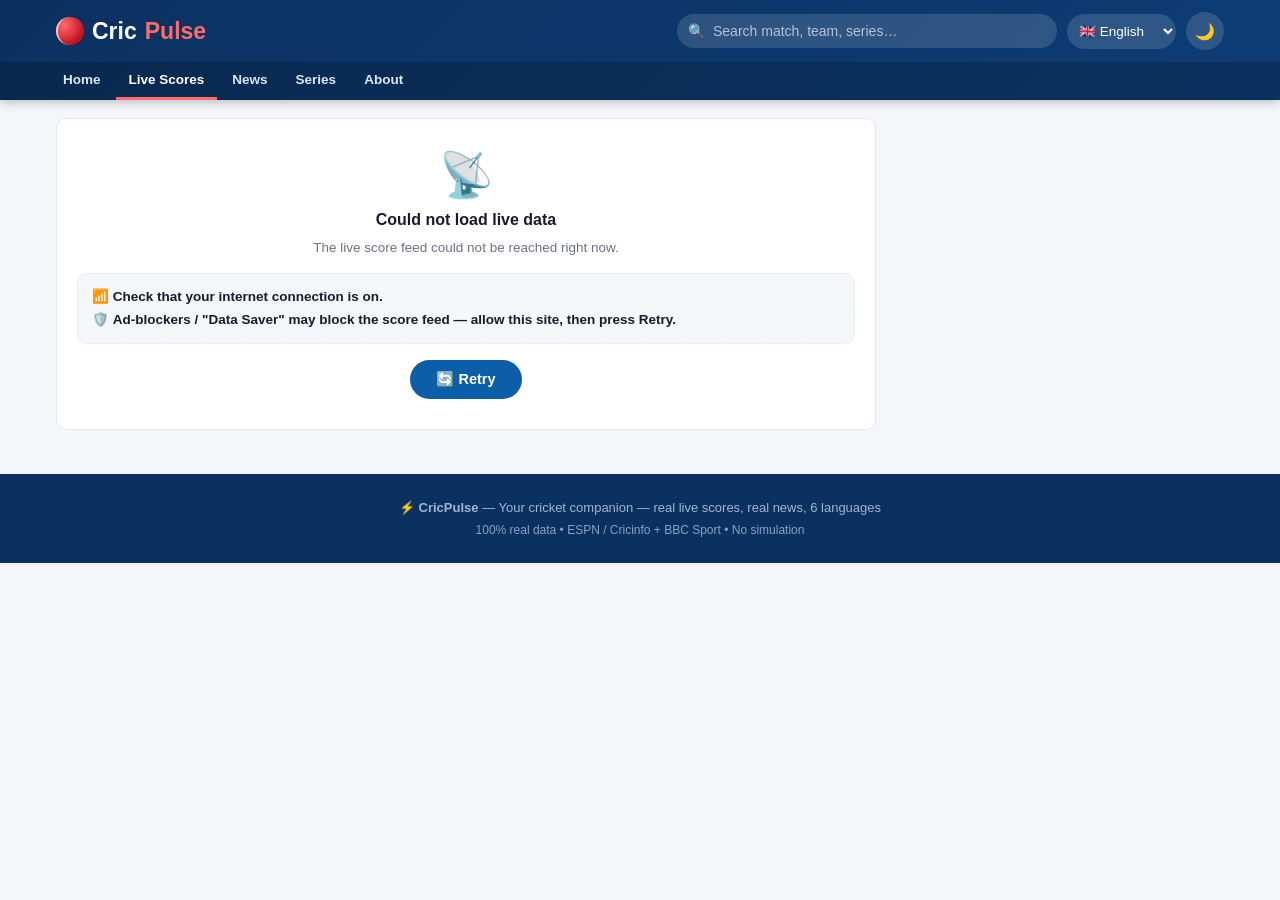
<file: index.html>
<!DOCTYPE html>
<html lang="en">
<head>
<meta charset="UTF-8">
<meta name="viewport" content="width=device-width, initial-scale=1.0">
<meta name="description" content="CricPulse — real live cricket scores, full scorecards, series and news in 6 languages.">
<meta name="theme-color" content="#0b3160">
<link rel="icon" href="data:image/svg+xml,%3Csvg xmlns=%22http://www.w3.org/2000/svg%22 viewBox=%220 0 100 100%22%3E%3Ctext y=%22.9em%22 font-size=%2290%22%3E%F0%9F%8F%8F%3C/text%3E%3C/svg%3E">
<title>CricPulse — Live Cricket Score</title>
<style>
  * { margin:0; padding:0; box-sizing:border-box; font-family:'Segoe UI', Roboto, 'Noto Sans', 'Noto Sans Devanagari', 'Noto Sans Bengali', 'Noto Sans Tamil', Arial, sans-serif; }
  :root { --nav:#0b3160; --nav2:#0d3c75; --accent:#0d5ea8; --live:#e63946; --bg:#f4f6f9; --card:#fff; --text:#1a1a2e; --muted:#6b7280; --border:#e5e7eb; --green:#16a34a; }
  body.dark { --bg:#0b1220; --card:#111a2e; --text:#e5e7eb; --muted:#94a3b8; --border:#23304d; --nav:#081428; --nav2:#0c1e3c; }
  body { background:var(--bg); color:var(--text); transition:background .3s,color .3s; }

  header { background:linear-gradient(135deg,var(--nav),var(--nav2)); color:#fff; position:sticky; top:0; z-index:50; box-shadow:0 2px 10px rgba(0,0,0,.25); }
  .hwrap { max-width:1200px; margin:auto; display:flex; align-items:center; gap:10px; padding:12px 16px; }
  .logo { font-size:23px; font-weight:800; cursor:pointer; display:flex; align-items:center; gap:8px; white-space:nowrap; }
  .logo .ball { width:28px; height:28px; background:radial-gradient(circle at 30% 30%, #ff6b6b, #c1121f 70%); border-radius:50%; position:relative; animation:spin 6s linear infinite; }
  .logo .ball::after { content:''; position:absolute; inset:0; border-radius:50%; border-left:2px solid rgba(255,255,255,.7); }
  @keyframes spin { to { transform:rotate(360deg); } }
  .logo span.red { color:#ff6b6b; }
  .search { flex:1; max-width:380px; margin-left:auto; position:relative; }
  .search input { width:100%; padding:9px 14px 9px 36px; border-radius:20px; border:none; outline:none; background:rgba(255,255,255,.14); color:#fff; font-size:14px; }
  .search input::placeholder { color:rgba(255,255,255,.65); }
  .search::before { content:'🔍'; position:absolute; left:11px; top:9px; font-size:14px; z-index:2; }
  .sres { position:absolute; top:42px; left:0; right:0; background:var(--card); color:var(--text); border:1px solid var(--border); border-radius:10px; overflow:hidden; display:none; box-shadow:0 10px 30px rgba(0,0,0,.3); max-height:320px; overflow-y:auto; z-index:60; }
  .sres.show { display:block; }
  .sres-item { padding:9px 13px; font-size:13.5px; cursor:pointer; border-bottom:1px solid var(--border); display:flex; gap:8px; align-items:center; flex-wrap:wrap; }
  .sres-item:last-child { border-bottom:none; }
  .sres-item:hover { background:var(--bg); }
  .sres-item small { color:var(--muted); margin-left:auto; }
  .langsel { background:rgba(255,255,255,.14); color:#fff; border:none; border-radius:20px; padding:9px 8px; font-size:13.5px; cursor:pointer; outline:none; max-width:128px; }
  .langsel option { color:#1a1a2e; }
  .theme-btn { background:rgba(255,255,255,.14); border:none; color:#fff; width:38px; height:38px; border-radius:50%; cursor:pointer; font-size:16px; flex-shrink:0; }
  nav { background:rgba(0,0,0,.18); }
  .navwrap { max-width:1200px; margin:auto; display:flex; gap:2px; padding:0 10px; overflow-x:auto; }
  .navwrap a { color:#dbe7f5; text-decoration:none; padding:10px 13px; font-size:13.5px; font-weight:600; white-space:nowrap; border-bottom:3px solid transparent; cursor:pointer; }
  .navwrap a.active, .navwrap a:hover { color:#fff; border-bottom-color:#ff6b6b; }

  .layout { max-width:1200px; margin:auto; display:grid; grid-template-columns:1fr 330px; gap:18px; padding:18px 16px; }
  .layout.wide { grid-template-columns:1fr; }
  .layout.wide aside { display:none; }
  @media (max-width:900px){ .layout{ grid-template-columns:1fr; } }

  .tabs { display:flex; gap:4px; background:var(--card); border:1px solid var(--border); border-radius:10px 10px 0 0; padding:6px 6px 0; }
  .tab { flex:1; text-align:center; padding:10px; font-weight:700; font-size:13.5px; color:var(--muted); cursor:pointer; border-bottom:3px solid transparent; }
  .tab.active { color:var(--accent); border-bottom-color:var(--accent); }
  body.dark .tab.active { color:#6cb6ff; border-bottom-color:#6cb6ff; }

  .pgtitle { font-size:22px; font-weight:800; margin-bottom:14px; display:flex; align-items:center; gap:8px; flex-wrap:wrap; }
  .pgtitle small { font-size:12px; color:var(--muted); font-weight:600; }

  .match-card { background:var(--card); border:1px solid var(--border); border-top:none; padding:14px 16px; cursor:pointer; transition:.2s; }
  .match-card:last-of-type { border-radius:0 0 10px 10px; }
  .match-card:hover { box-shadow:0 4px 16px rgba(13,94,168,.15); }
  .m-head { display:flex; justify-content:space-between; gap:8px; font-size:12px; color:var(--muted); margin-bottom:10px; }
  .badge { background:var(--live); color:#fff; font-size:11px; font-weight:700; padding:2px 9px; border-radius:10px; display:inline-flex; align-items:center; gap:6px; white-space:nowrap; }
  .badge .dot { width:7px; height:7px; background:#fff; border-radius:50%; animation:pulse 1s infinite; }
  @keyframes pulse { 50%{ opacity:.25; } }
  .badge.green { background:var(--green); }
  .badge.gray { background:#8a94a6; }
  .m-teams { display:flex; flex-direction:column; gap:8px; }
  .t-row { display:flex; align-items:center; gap:10px; }
  .t-abbr { min-width:44px; font-size:11px; font-weight:800; color:var(--muted); background:var(--bg); border-radius:6px; padding:4px 6px; text-align:center; }
  .t-name { font-weight:700; flex:1; font-size:15px; }
  .t-score { font-weight:800; font-size:15px; font-variant-numeric:tabular-nums; }
  .t-score.dim { color:var(--muted); font-weight:600; font-size:13px; }
  .t-row.batting .t-name::after { content:'•'; color:var(--live); margin-left:6px; animation:pulse 1s infinite; }
  .m-foot { margin-top:10px; padding-top:9px; border-top:1px dashed var(--border); font-size:13px; color:var(--accent); font-weight:600; }
  body.dark .m-foot { color:#6cb6ff; }
  .empty { padding:26px; text-align:center; color:var(--muted); background:var(--card); border:1px solid var(--border); border-top:none; border-radius:0 0 10px 10px; font-size:14px; }
  .refresh-bar { display:flex; justify-content:space-between; align-items:center; background:var(--card); border:1px solid var(--border); border-bottom:none; border-radius:10px 10px 0 0; padding:8px 14px; font-size:12px; color:var(--muted); }
  .refresh-bar b { color:var(--green); }

  .back { background:var(--card); border:1px solid var(--border); border-radius:10px; padding:10px 16px; margin-bottom:12px; cursor:pointer; font-weight:700; color:var(--accent); display:inline-block; }
  body.dark .back { color:#6cb6ff; }
  .d-card { background:var(--card); border:1px solid var(--border); border-radius:10px; padding:16px; margin-bottom:14px; }
  .d-title { font-size:19px; font-weight:800; margin-bottom:4px; line-height:1.4; }
  .d-sub { font-size:13px; color:var(--muted); margin-bottom:12px; }
  .stats-row { display:flex; gap:12px; flex-wrap:wrap; }
  .stat { flex:1; min-width:110px; background:var(--bg); border-radius:8px; padding:10px; text-align:center; }
  .stat b { display:block; font-size:19px; color:var(--accent); }
  body.dark .stat b { color:#6cb6ff; }
  .stat span { font-size:11px; color:var(--muted); }
  .status-line { background:rgba(22,163,74,.1); border-left:4px solid var(--green); padding:10px 14px; border-radius:6px; font-size:14px; font-weight:600; margin-top:10px; }
  .section-h { font-weight:800; font-size:14px; margin:14px 0 6px; text-transform:uppercase; letter-spacing:.4px; color:var(--accent); }
  body.dark .section-h { color:#6cb6ff; }
  .chips { display:flex; gap:8px; flex-wrap:wrap; margin-top:10px; }
  .chip { background:var(--bg); border:1px solid var(--border); border-radius:20px; padding:7px 13px; font-size:12.5px; font-weight:600; }

  .side-card { background:var(--card); border:1px solid var(--border); border-radius:10px; padding:14px 16px; margin-bottom:16px; }
  .side-h { font-weight:800; font-size:15px; margin-bottom:12px; display:flex; justify-content:space-between; align-items:center; gap:6px; }
  .side-h a { font-size:12px; color:var(--accent); text-decoration:none; font-weight:600; cursor:pointer; white-space:nowrap; }
  body.dark .side-h a { color:#6cb6ff; }
  .mini-match { padding:9px 0; border-bottom:1px solid var(--border); cursor:pointer; font-size:13px; }
  .mini-match:last-child { border-bottom:none; }
  .mini-match b { display:block; margin-bottom:3px; }
  .mini-match small { color:var(--muted); }
  .news-item { display:flex; gap:10px; padding:9px 0; border-bottom:1px solid var(--border); cursor:pointer; }
  .news-item:last-child { border-bottom:none; }
  .news-thumb { width:64px; height:48px; border-radius:8px; display:flex; align-items:center; justify-content:center; font-size:22px; flex-shrink:0; background:linear-gradient(135deg,#1c78d2,#0b3160); }
  .news-item h4 { font-size:12.5px; line-height:1.45; font-weight:600; }
  .news-item small { color:var(--muted); font-size:11px; }

  .cards2 { display:grid; grid-template-columns:repeat(auto-fill,minmax(290px,1fr)); gap:14px; }
  .p-card { background:var(--card); border:1px solid var(--border); border-radius:10px; padding:16px; }
  .p-card h3 { font-size:15.5px; font-weight:800; margin-bottom:8px; line-height:1.5; }
  .p-card p { font-size:13px; color:var(--muted); line-height:1.6; }
  .news-big { display:flex; gap:14px; background:var(--card); border:1px solid var(--border); border-radius:10px; padding:14px; margin-bottom:12px; cursor:pointer; transition:.2s; }
  .news-big:hover { box-shadow:0 4px 16px rgba(13,94,168,.15); }
  .news-big .news-thumb { width:100px; height:76px; font-size:30px; }
  .news-big h3 { font-size:15px; font-weight:700; line-height:1.45; margin-bottom:6px; }
  .news-big p { font-size:13px; color:var(--muted); line-height:1.5; }
  .news-big .meta { font-size:11.5px; color:var(--accent); font-weight:600; margin-top:6px; }
  body.dark .news-big .meta { color:#6cb6ff; }
  .src-badge { display:inline-flex; align-items:center; gap:6px; background:var(--bg); border:1px solid var(--border); padding:5px 11px; border-radius:8px; font-size:12px; font-weight:700; color:var(--muted); }
  .err-box { background:var(--card); border:1px solid var(--border); border-radius:10px; padding:30px 20px; text-align:center; }
  .err-box h3 { margin-bottom:8px; font-size:16px; }
  .err-box p { color:var(--muted); font-size:13.5px; line-height:1.6; }
  .spin { width:26px; height:26px; border:3px solid var(--border); border-top-color:var(--accent); border-radius:50%; animation:rot .8s linear infinite; margin:0 auto 12px; }
  @keyframes rot { to { transform:rotate(360deg); } }
  footer { background:var(--nav); color:#9fb6d4; margin-top:26px; padding:22px 16px; text-align:center; font-size:13px; line-height:1.8; }
  /* ===== v2 additions (static GitHub Pages build) ===== */
  .t-logo { width:22px; height:22px; object-fit:contain; border-radius:4px; background:#fff; flex-shrink:0; }
  .t-row.winner .t-name { color:var(--green); }
  .t-score { text-align:right; }
  .m-venue { font-size:12px; color:var(--muted); margin-top:6px; }
  .sc-tabs { display:flex; gap:8px; flex-wrap:wrap; margin:6px 0 12px; }
  .sc-tab { background:var(--bg); border:1px solid var(--border); border-radius:20px; padding:7px 13px; font-size:12.5px; font-weight:700; cursor:pointer; color:var(--text); }
  .sc-tab.active { background:var(--accent); color:#fff; border-color:var(--accent); }
  .tbl-wrap { overflow-x:auto; -webkit-overflow-scrolling:touch; margin-bottom:12px; border:1px solid var(--border); border-radius:8px; }
  table.sc { width:100%; border-collapse:collapse; font-size:13px; min-width:460px; }
  table.sc th { background:var(--bg); color:var(--muted); font-weight:700; font-size:11.5px; text-transform:uppercase; padding:8px 8px; text-align:right; white-space:nowrap; }
  table.sc th:first-child, table.sc td:first-child { text-align:left; }
  table.sc td { padding:8px 8px; border-top:1px solid var(--border); text-align:right; font-variant-numeric:tabular-nums; }
  table.sc td .dis { display:block; font-size:11.5px; color:var(--muted); font-weight:400; margin-top:2px; }
  table.sc td b.live { color:var(--live); }
  table.sc tr.tot td { font-weight:800; background:var(--bg); }
  .kv { display:grid; grid-template-columns:repeat(auto-fill,minmax(210px,1fr)); gap:8px; margin-top:8px; }
  .kv div { background:var(--bg); border-radius:8px; padding:9px 11px; font-size:13px; line-height:1.5; }
  .kv div span { display:block; font-size:11px; color:var(--muted); font-weight:700; text-transform:uppercase; letter-spacing:.3px; }
  .news-thumb img { width:100%; height:100%; object-fit:cover; border-radius:8px; }
  .news-thumb { overflow:hidden; }
  a.news-big, a.news-item { text-decoration:none; color:inherit; }
  .src-pill { display:inline-block; font-size:10.5px; font-weight:800; padding:1px 7px; border-radius:8px; background:var(--bg); border:1px solid var(--border); margin-left:4px; }
  .p-card.click { cursor:pointer; transition:.2s; }
  .p-card.click:hover { box-shadow:0 4px 16px rgba(13,94,168,.15); }
  .ext-link { display:inline-block; margin-top:12px; font-size:13px; font-weight:700; color:var(--accent); text-decoration:none; }
  body.dark .ext-link { color:#6cb6ff; }
  .small-muted { font-size:12px; color:var(--muted); }
  .offline-bar { background:#fff4e5; color:#8a4b00; border:1px solid #ffd8a8; border-radius:10px; padding:8px 12px; font-size:12.5px; margin-bottom:10px; }
  body.dark .offline-bar { background:#3a2a10; color:#ffd8a8; border-color:#6b4a14; }
  @media (max-width:600px){
    .hwrap { flex-wrap:wrap; }
    .search { order:5; max-width:none; flex-basis:100%; margin-left:0; }
    .logo { font-size:20px; margin-right:auto; }
    .news-big .news-thumb { width:84px; height:64px; }
  }
  /* ===== mobile overflow fix ===== */
  html, body { max-width:100%; overflow-x:hidden; }
  .layout { grid-template-columns:minmax(0,1fr) 330px; }
  .layout.wide { grid-template-columns:minmax(0,1fr); }
  @media (max-width:900px){ .layout, .layout.wide { grid-template-columns:minmax(0,1fr); } }
  .layout > main, .layout > aside, .d-card, .p-card, .match-card, .side-card { min-width:0; max-width:100%; }
  .tbl-wrap { max-width:100%; }
  .t-name { min-width:0; overflow-wrap:anywhere; }
  .t-score { overflow-wrap:anywhere; }
  .d-title, .d-sub, .status-line, .m-head span, .kv div, .news-big h3, .news-big p { overflow-wrap:anywhere; }
  img { max-width:100%; }
  @media (max-width:600px){
    .layout { padding:12px 10px; gap:12px; }
    .d-card { padding:12px; }
    .t-row { flex-wrap:wrap; gap:6px 8px; }
    .t-row .t-score { flex-basis:100%; text-align:left; padding-left:30px; font-size:14px; }
    .m-teams .t-row .t-score { flex-basis:auto; text-align:right; padding-left:0; }
    table.sc { min-width:0; font-size:12px; }
    table.sc th, table.sc td { padding:7px 5px; }
    table.sc td:first-child { min-width:110px; }
    .stat { min-width:calc(50% - 6px); }
    .stat b { font-size:17px; }
    .sc-tab { padding:6px 10px; font-size:12px; }
    .d-title { font-size:17px; }
  }
</style>
</head>
<body>

<header>
  <div class="hwrap">
    <div class="logo" onclick="go('matches')"><span class="ball"></span>Cric<span class="red">Pulse</span></div>
    <div class="search">
      <input id="searchBox" autocomplete="off">
      <div class="sres" id="sres"></div>
    </div>
    <select class="langsel" id="langSel" onchange="setLang(this.value)" title="Language"></select>
    <button class="theme-btn" onclick="toggleTheme()" title="Dark/Light">🌙</button>
  </div>
  <nav><div class="navwrap">
    <a data-route="home"   onclick="go('matches')"></a>
    <a data-route="live"   onclick="go('matches')"></a>
    <a data-route="news"   onclick="go('news')"></a>
    <a data-route="series" onclick="go('series')"></a>
    <a data-route="about"  onclick="go('about')"></a>
  </div></nav>
</header>

<div class="layout" id="layout">
  <main id="main"></main>
  <aside id="aside"></aside>
</div>

<footer>
  <div>⚡ <b>CricPulse</b> — <span data-i18n="foot1"></span></div>
  <div style="font-size:12px;opacity:.85"><span data-i18n="foot2"></span></div>
</footer>

<script>
/* ============================================================
   🌍 FULL TRANSLATION ENGINE — 6 languages
============================================================ */
const LANGS = [
  {c:'en', label:'🇬🇧 English'}, {c:'hi', label:'🇮🇳 हिन्दी'}, {c:'bn', label:'🇧🇩 বাংলা'},
  {c:'ta', label:'🇮🇳 தமிழ்'}, {c:'es', label:'🇪🇸 Español'}, {c:'fr', label:'🇫🇷 Français'}
];
const I18N = {
en:{ docTitle:'CricPulse — Live Cricket Score', navHome:'Home', navLive:'Live Scores', navNews:'News', navSeries:'Series', navAbout:'About',
 searchPh:'Search match, team, series…', tabLive:'🔴 LIVE', tabUp:'📅 UPCOMING', tabRec:'✅ RECENT', badgeLive:'LIVE', badgeUp:'UPCOMING', badgeRes:'RESULT',
 empty:'No matches right now 🏏', back:'← Back to Matches', updated:'updated', secAgo:'{n}s ago', justNow:'just now',
 stRuns:'RUNS', stWkts:'WICKETS', stOvers:'OVERS', status:'MATCH STATUS', tvOn:'📺 TV Channels', startT:'🕐 Start', type:'Format', series:'Series',
 liveNow:'🔴 Live Right Now', latestNews:'📰 Latest News', more:'More »', newsTitle:'📰 Cricket News — Real (BBC Sport)', readOn:'Read full story on BBC »',
 seriesTitle:'🏏 Live & Upcoming Series', matchesN:'{n} matches', liveN:'{n} live now', teamsTitle:'Teams',
 aboutTitle:'About CricPulse', aboutA:'This site shows 100% REAL cricket data — no fake, no demo numbers. Live scores come from the LiveScore public web API, and news headlines come from the BBC Sport Cricket RSS feed — both fetched live by our own Node.js backend.',
 aboutB:'The interface is fully translated in 6 languages. Team names, series, innings, overs, wickets and match status are all real-time. Live view refreshes automatically every 15 seconds.',
 dataSrc:'Data sources: LiveScore public API + BBC Sport RSS', refreshInfo:'⚡ Live scores refresh every 15s',
 errTitle:'Could not reach the server', errText:'Live data needs the backend server. If you are viewing this as a static file preview, open the LIVE PREVIEW (server) instead.',
 loading:'Loading real match data…', errStep1:'Open the LIVE PREVIEW (the running server named "CricPulse — Real Live Cricket Website") — not this file preview.', errStep2:'This file viewer has no internet (sandbox). The server preview shows the real live scores.', retry:'Retry', foot1:'Your cricket companion — real live scores, real news, 6 languages', foot2:'100% real data • LiveScore public API + BBC Sport RSS • No simulation',
 teams:{England:'इंग्लैंड'} },
hi:{ docTitle:'CricPulse — लाइव क्रिकेट स्कोर', navHome:'होम', navLive:'लाइव स्कोर', navNews:'न्यूज़', navSeries:'सीरीज़', navAbout:'हमारे बारे में',
 searchPh:'मैच, टीम, सीरीज़ खोजें…', tabLive:'🔴 लाइव', tabUp:'📅 आने वाले', tabRec:'✅ हाल के', badgeLive:'लाइव', badgeUp:'आने वाला', badgeRes:'परिणाम',
 empty:'अभी कोई मैच नहीं 🏏', back:'← मैचों पर वापस', updated:'अपडेट', secAgo:'{n} सेकंड पहले', justNow:'अभी',
 stRuns:'रन', stWkts:'विकेट', stOvers:'ओवर', status:'मैच की स्थिति', tvOn:'📺 टीवी चैनल', startT:'🕐 शुरू', type:'फॉर्मेट', series:'सीरीज़',
 liveNow:'🔴 अभी लाइव', latestNews:'📰 ताज़ा खबरें', more:'और »', newsTitle:'📰 क्रिकेट न्यूज़ — असली (BBC Sport)', readOn:'पूरी खबर BBC पर पढ़ें »',
 seriesTitle:'🏏 लाइव और आने वाली सीरीज़', matchesN:'{n} मैच', liveN:'{n} लाइव', teamsTitle:'टीमें',
 aboutTitle:'CricPulse के बारे में', aboutA:'इस साइट पर 100% असली क्रिकेट डेटा है — कोई फेक या डेमो नंबर नहीं। लाइव स्कोर LiveScore के पब्लिक API से आते हैं, और न्यूज़ BBC Sport की क्रिकेट RSS से — दोनों हमारे अपने Node.js सर्वर से लाइव लाए जाते हैं।',
 aboutB:'इंटरफेस पूरी तरह 6 भाषाओं में अनुवादित है। टीम, सीरीज़, पारी, ओवर, विकेट और मैच स्टेटस — सब रियल-टाइम है। लाइव व्यू हर 15 सेकंड में अपने आप अपडेट होता है।',
 dataSrc:'डेटा स्रोत: LiveScore पब्लिक API + BBC Sport RSS', refreshInfo:'⚡ लाइव स्कोर हर 15 सेकंड में अपडेट',
 errTitle:'सर्वर तक नहीं पहुंच पाए', errText:'लाइव डेटा के लिए बैकएंड सर्वर ज़रूरी है। अगर आप इसे स्टैटिक फाइल प्रीव्यू में देख रहे हैं तो LIVE PREVIEW (सर्वर) खोलें।',
 loading:'असली मैच डेटा लोड हो रहा है…', errStep1:'LIVE PREVIEW खोलो — चल रहा server जिसका नाम "CricPulse — Real Live Cricket Website" है — यह फाइल प्रीव्यू नहीं।', errStep2:'फाइल व्यूअर में इंटरनेट बंद रहता है (sandbox)। सर्वर प्रीव्यू में असली लाइव स्कोर चलता है।', retry:'फिर कोशिश करें', foot1:'आपका क्रिकेट साथी — असली लाइव स्कोर, असली न्यूज़, 6 भाषाएं', foot2:'100% असली डेटा • LiveScore पब्लिक API + BBC Sport RSS • कोई सिमुलेशन नहीं',
 teams:{England:'इंग्लैंड'} },
bn:{ docTitle:'CricPulse — লাইভ ক্রিকেট স্কোর', navHome:'হোম', navLive:'লাইভ স্কোর', navNews:'খবর', navSeries:'সিরিজ', navAbout:'আমাদের সম্পর্কে',
 searchPh:'ম্যাচ, দল, সিরিজ খুঁজুন…', tabLive:'🔴 লাইভ', tabUp:'📅 আসন্ন', tabRec:'✅ সাম্প্রতিক', badgeLive:'লাইভ', badgeUp:'আসন্ন', badgeRes:'ফলাফল',
 empty:'এখন কোনো ম্যাচ নেই 🏏', back:'← ম্যাচে ফিরুন', updated:'আপডেট', secAgo:'{n} সেকেন্ড আগে', justNow:'এইমাত্র',
 stRuns:'রান', stWkts:'উইকেট', stOvers:'ওভার', status:'ম্যাচের অবস্থা', tvOn:'📺 টিভি চ্যানেল', startT:'🕐 শুরু', type:'ফরম্যাট', series:'সিরিজ',
 liveNow:'🔴 এখন লাইভ', latestNews:'📰 সর্বশেষ খবর', more:'আরও »', newsTitle:'📰 ক্রিকেট খবর — আসল (BBC Sport)', readOn:'BBC-তে পুরো খবর পড়ুন »',
 seriesTitle:'🏏 লাইভ ও আসন্ন সিরিজ', matchesN:'{n} ম্যাচ', liveN:'{n} লাইভ', teamsTitle:'দলগুলো',
 aboutTitle:'CricPulse সম্পর্কে', aboutA:'এই সাইটে ১০০% আসল ক্রিকেট ডেটা — কোনো ভুয়া বা ডেমো সংখ্যা নয়। লাইভ স্কোর LiveScore-এর পাবলিক API থেকে, আর খবর BBC Sport ক্রিকেট RSS থেকে আসে — আমাদের নিজস্ব Node.js সার্ভার লাইভ আনে।',
 aboutB:'ইন্টারফেস ৬টি ভাষায় সম্পূর্ণ অনূদিত। দল, সিরিজ, ইনিংস, ওভার, উইকেট ও ম্যাচ স্টেটাস সব রিয়েল-টাইম। লাইভ ভিউ প্রতি ১৫ সেকেন্ডে আপডেট হয়।',
 dataSrc:'ডেটা উৎস: LiveScore পাবলিক API + BBC Sport RSS', refreshInfo:'⚡ লাইভ স্কোর প্রতি ১৫ সেকেন্ডে আপডেট',
 errTitle:'সার্ভারে পৌঁছানো যায়নি', errText:'লাইভ ডেটার জন্য ব্যাকএন্ড সার্ভার দরকার। স্ট্যাটিক ফাইল প্রিভিউতে দেখলে LIVE PREVIEW (সার্ভার) খুলুন।',
 loading:'আসল ম্যাচ ডেটা লোড হচ্ছে…', errStep1:'LIVE PREVIEW খুলুন — চলমান সার্ভার "CricPulse — Real Live Cricket Website" — এই ফাইল প্রিভিউ নয়।', errStep2:'ফাইল ভিউয়ারে ইন্টারনেট বন্ধ থাকে (sandbox)। সার্ভার প্রিভিউতে আসল লাইভ স্কোর চলে।', retry:'আবার চেষ্টা করুন', foot1:'আপনার ক্রিকেট সঙ্গী — আসল লাইভ স্কোর, আসল খবর, ৬টি ভাষা', foot2:'১০০% আসল ডেটা • LiveScore পাবলিক API + BBC Sport RSS • কোনো সিমুলেশন নেই',
 teams:{England:'ইংল্যান্ড'} },
ta:{ docTitle:'CricPulse — நேரலை கிரிக்கெட் ஸ்கோர்', navHome:'முகப்பு', navLive:'நேரலை ஸ்கோர்', navNews:'செய்திகள்', navSeries:'தொடர்கள்', navAbout:'எங்களைப் பற்றி',
 searchPh:'போட்டி, அணி, தொடர் தேடுங்கள்…', tabLive:'🔴 நேரலை', tabUp:'📅 வரவிருக்கும்', tabRec:'✅ சமீபத்திய', badgeLive:'நேரலை', badgeUp:'வரவிருப்பு', badgeRes:'முடிவு',
 empty:'இப்போது போட்டிகள் இல்லை 🏏', back:'← போட்டிகளுக்கு திரும்பு', updated:'புதுப்பிப்பு', secAgo:'{n} வினாடிகள் முன்', justNow:'இப்போது',
 stRuns:'ஓட்டங்கள்', stWkts:'விக்கெட்டுகள்', stOvers:'ஓவர்கள்', status:'போட்டி நிலை', tvOn:'📺 டிவி சேனல்கள்', startT:'🕐 தொடக்கம்', type:'வடிவம்', series:'தொடர்',
 liveNow:'🔴 இப்போது நேரலை', latestNews:'📰 சமீபத்திய செய்திகள்', more:'மேலும் »', newsTitle:'📰 கிரிக்கெட் செய்திகள் — உண்மையானது (BBC Sport)', readOn:'BBC-இல் முழு செய்தி படிக்க »',
 seriesTitle:'🏏 நேரலை மற்றும் வரவிருக்கும் தொடர்கள்', matchesN:'{n} போட்டிகள்', liveN:'{n} நேரலை', teamsTitle:'அணிகள்',
 aboutTitle:'CricPulse பற்றி', aboutA:'இந்த தளத்தில் 100% உண்மையான கிரிக்கெட் தரவு — போலி எண்கள் இல்லை. நேரலை ஸ்கோர் LiveScore பொது API-இலிருந்தும், செய்திகள் BBC Sport RSS-இலிருந்தும் எங்கள் சொந்த Node.js சர்வர் மூலம் வருகின்றன.',
 aboutB:'இடைமுகம் 6 மொழிகளில் முழுமையாக மொழிபெயர்க்கப்பட்டுள்ளது. அணிகள், தொடர்கள், இன்னிங்ஸ், ஓவர்கள், விக்கெட்டுகள் — அனைத்தும் ரியல்-டைம். நேரலை 15 வினாடிகளுக்கு ஒருமுறை புதுப்பிக்கப்படும்.',
 dataSrc:'தரவு ஆதாரம்: LiveScore பொது API + BBC Sport RSS', refreshInfo:'⚡ நேரலை ஸ்கோர் 15 வினாடிகளில் புதுப்பிப்பு',
 errTitle:'சர்வரை அடைய முடியவில்லை', errText:'நேரலை தரவுக்கு பின்புல சர்வர் தேவை. நிலையான கோப்பு முன்தோற்றத்தில் பார்த்தால் LIVE PREVIEW (சர்வரை) திறக்கவும்.',
 loading:'உண்மையான தரவு ஏற்றப்படுகிறது…', errStep1:'LIVE PREVIEW திறக்கவும் — இயங்கும் சர்வர் "CricPulse — Real Live Cricket Website" — இது கோப்பு முன்தோற்றம் அல்ல.', errStep2:'கோப்பு பார்வையில் இணையம் இல்லை (sandbox)। சர்வர் முன்தோற்றத்தில் உண்மையான நேரலை ஸ்கோர் இயங்கும்.', retry:'மீண்டும் முயற்சி', foot1:'உங்கள் கிரிக்கெட் தோழர் — உண்மையான நேரலை ஸ்கோர், செய்தி, 6 மொழிகள்', foot2:'100% உண்மையான தரவு • LiveScore பொது API + BBC Sport RSS • உருவகப்படுத்தல் இல்லை',
 teams:{England:'இங்கிலாந்து'} },
es:{ docTitle:'CricPulse — Cricket en vivo', navHome:'Inicio', navLive:'En vivo', navNews:'Noticias', navSeries:'Series', navAbout:'Acerca de',
 searchPh:'Buscar partido, equipo, serie…', tabLive:'🔴 EN VIVO', tabUp:'📅 PRÓXIMOS', tabRec:'✅ RECIENTES', badgeLive:'EN VIVO', badgeUp:'PRÓXIMO', badgeRes:'RESULTADO',
 empty:'No hay partidos ahora 🏏', back:'← Volver a los partidos', updated:'actualizado', secAgo:'hace {n}s', justNow:'ahora mismo',
 stRuns:'CARRERAS', stWkts:'WICKETS', stOvers:'OVERS', status:'ESTADO DEL PARTIDO', tvOn:'📺 Canales de TV', startT:'🕐 Inicio', type:'Formato', series:'Serie',
 liveNow:'🔴 En vivo ahora', latestNews:'📰 Últimas noticias', more:'Más »', newsTitle:'📰 Noticias — reales (BBC Sport)', readOn:'Leer la historia en BBC »',
 seriesTitle:'🏏 Series en vivo y próximas', matchesN:'{n} partidos', liveN:'{n} en vivo', teamsTitle:'Equipos',
 aboutTitle:'Acerca de CricPulse', aboutA:'Este sitio muestra datos de cricket 100% reales — nada falso. Los scores en vivo vienen de la API pública de LiveScore y las noticias del RSS de BBC Sport, traídas por nuestro propio backend Node.js.',
 aboutB:'La interfaz está totalmente traducida a 6 idiomas. Equipos, series, entradas, overs, wickets y estado del partido — todo en tiempo real. Se actualiza cada 15 segundos.',
 dataSrc:'Fuentes: API pública de LiveScore + RSS de BBC Sport', refreshInfo:'⚡ Scores cada 15 segundos',
 errTitle:'No se pudo conectar al servidor', errText:'Los datos en vivo necesitan el backend. Si ves esto en una vista previa estática, abre el LIVE PREVIEW (servidor).',
 loading:'Cargando datos reales…', errStep1:'Abre el LIVE PREVIEW (el servidor en marcha "CricPulse — Real Live Cricket Website") — no esta vista de archivo.', errStep2:'El visor de archivos no tiene internet (sandbox). En la vista del servidor hay scores reales en vivo.', retry:'Reintentar', foot1:'Tu compañero de cricket — scores reales, noticias reales, 6 idiomas', foot2:'Datos 100% reales • API pública de LiveScore + RSS de BBC Sport • Sin simulación',
 teams:{England:'Inglaterra'} },
fr:{ docTitle:'CricPulse — Cricket en direct', navHome:'Accueil', navLive:'Scores en direct', navNews:'Actualités', navSeries:'Séries', navAbout:'À propos',
 searchPh:'Rechercher match, équipe, série…', tabLive:'🔴 EN DIRECT', tabUp:'📅 À VENIR', tabRec:'✅ RÉCENTS', badgeLive:'EN DIRECT', badgeUp:'À VENIR', badgeRes:'RÉSULTAT',
 empty:'Aucun match pour le moment 🏏', back:'← Retour aux matchs', updated:'mis à jour', secAgo:'il y a {n}s', justNow:'à l\'instant',
 stRuns:'COURSES', stWkts:'WICKETS', stOvers:'OVERS', status:'STATUT DU MATCH', tvOn:'📺 Chaînes TV', startT:'🕐 Début', type:'Format', series:'Série',
 liveNow:'🔴 En direct maintenant', latestNews:'📰 Dernières actus', more:'Plus »', newsTitle:'📰 Actus cricket — réelles (BBC Sport)', readOn:'Lire sur BBC »',
 seriesTitle:'🏏 Séries en direct et à venir', matchesN:'{n} matchs', liveN:'{n} en direct', teamsTitle:'Équipes',
 aboutTitle:'À propos de CricPulse', aboutA:'Ce site affiche des données de cricket 100% réelles — rien de faux. Les scores en direct viennent de l\'API publique de LiveScore et les actus du flux RSS de BBC Sport, récupérées par notre propre backend Node.js.',
 aboutB:'L\'interface est entièrement traduite en 6 langues. Équipes, séries, manches, overs, wickets et statut — tout en temps réel. Actualisation automatique toutes les 15 secondes.',
 dataSrc:'Sources : API publique LiveScore + RSS BBC Sport', refreshInfo:'⚡ Scores actualisés toutes les 15s',
 errTitle:'Impossible de joindre le serveur', errText:'Les données en direct nécessitent le backend. Si vous voyez ceci dans un aperçu statique, ouvrez le LIVE PREVIEW (serveur).',
 loading:'Chargement des données réelles…', errStep1:"Ouvrez le LIVE PREVIEW (le serveur actif « CricPulse — Real Live Cricket Website ») — pas cet aperçu de fichier.", errStep2:"La visionneuse de fichiers n'a pas d'internet (sandbox). L'aperçu serveur montre les vrais scores en direct.", retry:'Réessayer', foot1:'Votre compagnon cricket — scores réels, actus réelles, 6 langues', foot2:'Données 100% réelles • API publique LiveScore + RSS BBC Sport • Aucune simulation',
 teams:{England:'Angleterre'} }
};

/* team-name translations for known teams (fallback: English name from API) */
const TEAM_I18N = {
  hi:{'India':'भारत','Australia':'ऑस्ट्रेलिया','England':'इंग्लैंड','Pakistan':'पाकिस्तान','South Africa':'दक्षिण अफ्रीका','New Zealand':'न्यूज़ीलैंड','Sri Lanka':'श्रीलंका','West Indies':'वेस्ट इंडीज़','Bangladesh':'बांग्लादेश','Afghanistan':'अफ़ग़ानिस्तान','Ireland':'आयरलैंड','Zimbabwe':'ज़िम्बाब्वे','Nepal':'नेपाल','Scotland':'स्कॉटलैंड','Netherlands':'नीदरलैंड','Namibia':'नामीबिया','Oman':'ओमान','United Arab Emirates':'यूएई','United States':'यूएसए'},
  bn:{'India':'ভারত','Australia':'অস্ট্রেলিয়া','England':'ইংল্যান্ড','Pakistan':'পাকিস্তান','South Africa':'দক্ষিণ আফ্রিকা','New Zealand':'নিউজিল্যান্ড','Sri Lanka':'শ্রীলঙ্কা','West Indies':'ওয়েস্ট ইন্ডিজ','Bangladesh':'বাংলাদেশ','Afghanistan':'আফগানিস্তান','Ireland':'আয়ারল্যান্ড','Zimbabwe':'জিম্বাবোয়ে','Nepal':'নেপাল','Scotland':'স্কটল্যান্ড','Netherlands':'নেদারল্যান্ডস','Namibia':'নামিবিয়া','Oman':'ওমান','United Arab Emirates':'ইউএই','United States':'যুক্তরাষ্ট্র'},
  ta:{'India':'இந்தியா','Australia':'ஆஸ்திரேலியா','England':'இங்கிலாந்து','Pakistan':'பாகிஸ்தான்','South Africa':'தென்னாப்பிரிக்கா','New Zealand':'நியூஸிலாந்து','Sri Lanka':'இலங்கை','West Indies':'மேற்கிந்திய தீவுகள்','Bangladesh':'வங்கதேசம்','Afghanistan':'ஆப்கானிஸ்தான்','Ireland':'அயர்லாந்து','Zimbabwe':'ஜிம்பாப்வே','Nepal':'நேபாளம்','Scotland':'ஸ்காட்லாந்து','Netherlands':'நெதர்லாந்து','Namibia':'நமீபியா','Oman':'ஓமன்','United Arab Emirates':'ஐக்கிய அரபு அமீரகம்','United States':'அமெரிக்கா'},
  es:{'India':'India','Australia':'Australia','England':'Inglaterra','Pakistan':'Pakistán','South Africa':'Sudáfrica','New Zealand':'Nueva Zelanda','Sri Lanka':'Sri Lanka','West Indies':'Indias Occidentales','Bangladesh':'Bangladés','Afghanistan':'Afganistán','Ireland':'Irlanda','Zimbabwe':'Zimbabue','Nepal':'Nepal','Scotland':'Escocia','Netherlands':'Países Bajos','Namibia':'Namibia','Oman':'Omán','United Arab Emirates':'EAU','United States':'EE. UU.'},
  fr:{'India':'Inde','Australia':'Australie','England':'Angleterre','Pakistan':'Pakistan','South Africa':'Afrique du Sud','New Zealand':'Nouvelle-Zélande','Sri Lanka':'Sri Lanka','West Indies':'Indes occidentales','Bangladesh':'Bangladesh','Afghanistan':'Afghanistan','Ireland':'Irlande','Zimbabwe':'Zimbabwe','Nepal':'Népal','Scotland':'Écosse','Netherlands':'Pays-Bas','Namibia':'Namibie','Oman':'Oman','United Arab Emirates':'EAU','United States':'États-Unis'}
};

/* ---- v2 text patch: correct texts for the static (GitHub Pages) build + new scorecard labels ---- */
const I18N_PATCH = {
en:{ aboutA:'CricPulse shows 100% REAL cricket data — no fake or demo numbers. Live scores and full scorecards come directly from the public ESPN / Cricinfo scoreboard feed, and news comes from ESPNcricinfo and BBC Sport. Everything is loaded straight in your browser — no server needed.',
 aboutB:'The interface is translated into 6 languages. Teams, series, innings, overs, wickets, run-rates and match status are all real-time. Scores refresh automatically every 15 seconds.',
 dataSrc:'Data: ESPN / Cricinfo public feed + BBC Sport RSS', foot2:'100% real data • ESPN / Cricinfo + BBC Sport • No simulation',
 newsTitle:'📰 Cricket News — Real (ESPNcricinfo + BBC Sport)', readOn:'Tap any story to read it in full on the original site',
 errTitle:'Could not load live data', errText:'The live score feed could not be reached right now.', errStep1:'Check that your internet connection is on.', errStep2:'Ad-blockers / "Data Saver" may block the score feed — allow this site, then press Retry.',
 loading:'Loading real match data…', scorecard:'Scorecard', batting:'Batting', bowling:'Bowling', batter:'Batter', bowler:'Bowler',
 extras:'Extras', total:'Total', toss:'Toss', venue:'Venue', matchInfo:'Match Info', crr:'Run Rate', rrr:'Req. Rate', target:'Target',
 noCard:'Scorecard not available yet for this match.', fullOn:'Open full match page on ESPN »', allSeries:'All matches in this series', innLbl:'Inns', umpires:'Umpires', days:'Match days', offline:'⚠️ Connection problem — showing last loaded scores. Retrying…' },
hi:{ aboutA:'CricPulse पर 100% असली क्रिकेट डेटा है — कोई फेक या डेमो नंबर नहीं। लाइव स्कोर और पूरा स्कोरकार्ड सीधे ESPN / Cricinfo की पब्लिक फीड से आता है, और न्यूज़ ESPNcricinfo व BBC Sport से। सब कुछ सीधे आपके ब्राउज़र में लोड होता है — कोई सर्वर नहीं चाहिए।',
 aboutB:'इंटरफेस 6 भाषाओं में है। टीम, सीरीज़, पारी, ओवर, विकेट, रन-रेट और मैच स्टेटस — सब रियल-टाइम। स्कोर हर 15 सेकंड में अपने आप अपडेट होता है।',
 dataSrc:'डेटा: ESPN / Cricinfo पब्लिक फीड + BBC Sport RSS', foot2:'100% असली डेटा • ESPN / Cricinfo + BBC Sport • कोई सिमुलेशन नहीं',
 newsTitle:'📰 क्रिकेट न्यूज़ — असली (ESPNcricinfo + BBC Sport)', readOn:'पूरी खबर पढ़ने के लिए किसी भी खबर पर टैप करें',
 errTitle:'लाइव डेटा लोड नहीं हो पाया', errText:'अभी लाइव स्कोर फीड तक नहीं पहुंच पाए।', errStep1:'देखें कि इंटरनेट चालू है।', errStep2:'Ad-blocker / "Data Saver" स्कोर फीड रोक सकता है — इस साइट को allow करें, फिर Retry दबाएं।',
 loading:'असली मैच डेटा लोड हो रहा है…', scorecard:'स्कोरकार्ड', batting:'बल्लेबाज़ी', bowling:'गेंदबाज़ी', batter:'बल्लेबाज़', bowler:'गेंदबाज़',
 extras:'अतिरिक्त', total:'कुल', toss:'टॉस', venue:'मैदान', matchInfo:'मैच जानकारी', crr:'रन रेट', rrr:'ज़रूरी रन रेट', target:'लक्ष्य',
 noCard:'इस मैच का स्कोरकार्ड अभी उपलब्ध नहीं है।', fullOn:'ESPN पर पूरा मैच पेज खोलें »', allSeries:'इस सीरीज़ के सभी मैच', innLbl:'पारी', umpires:'अंपायर', days:'मैच के दिन', offline:'⚠️ कनेक्शन समस्या — आखिरी लोड किया स्कोर दिख रहा है। फिर कोशिश हो रही है…' },
bn:{ aboutA:'CricPulse-এ ১০০% আসল ক্রিকেট ডেটা — কোনো ভুয়া সংখ্যা নয়। লাইভ স্কোর ও পূর্ণ স্কোরকার্ড সরাসরি ESPN / Cricinfo পাবলিক ফিড থেকে আসে, খবর ESPNcricinfo ও BBC Sport থেকে। সবকিছু সরাসরি আপনার ব্রাউজারে লোড হয় — কোনো সার্ভার লাগে না।',
 aboutB:'ইন্টারফেস ৬টি ভাষায়। দল, সিরিজ, ইনিংস, ওভার, উইকেট, রান-রেট ও ম্যাচ স্টেটাস সব রিয়েল-টাইম। স্কোর প্রতি ১৫ সেকেন্ডে আপডেট হয়।',
 dataSrc:'ডেটা: ESPN / Cricinfo ফিড + BBC Sport RSS', foot2:'১০০% আসল ডেটা • ESPN / Cricinfo + BBC Sport • কোনো সিমুলেশন নেই',
 newsTitle:'📰 ক্রিকেট খবর — আসল (ESPNcricinfo + BBC Sport)', readOn:'পুরো খবর পড়তে যেকোনো খবরে ট্যাপ করুন',
 errTitle:'লাইভ ডেটা লোড হয়নি', errText:'এই মুহূর্তে লাইভ স্কোর ফিডে পৌঁছানো যায়নি।', errStep1:'ইন্টারনেট চালু আছে কিনা দেখুন।', errStep2:'Ad-blocker / "Data Saver" ফিড আটকাতে পারে — সাইটটি allow করে Retry চাপুন।',
 loading:'আসল ম্যাচ ডেটা লোড হচ্ছে…', scorecard:'স্কোরকার্ড', batting:'ব্যাটিং', bowling:'বোলিং', batter:'ব্যাটার', bowler:'বোলার',
 extras:'অতিরিক্ত', total:'মোট', toss:'টস', venue:'মাঠ', matchInfo:'ম্যাচ তথ্য', crr:'রান রেট', rrr:'প্রয়োজনীয় রেট', target:'লক্ষ্য',
 noCard:'এই ম্যাচের স্কোরকার্ড এখনো নেই।', fullOn:'ESPN-এ পুরো ম্যাচ পেজ খুলুন »', allSeries:'এই সিরিজের সব ম্যাচ', innLbl:'ইনিংস', umpires:'আম্পায়ার', days:'ম্যাচের দিন', offline:'⚠️ সংযোগ সমস্যা — শেষ লোড করা স্কোর দেখানো হচ্ছে…' },
ta:{ aboutA:'CricPulse-இல் 100% உண்மையான கிரிக்கெட் தரவு — போலி எண்கள் இல்லை. நேரலை ஸ்கோர் மற்றும் முழு ஸ்கோர்கார்டு ESPN / Cricinfo பொது ஊட்டத்திலிருந்து நேரடியாக வருகிறது; செய்திகள் ESPNcricinfo மற்றும் BBC Sport-இலிருந்து. அனைத்தும் உங்கள் உலாவியிலேயே ஏற்றப்படும் — சர்வர் தேவையில்லை.',
 aboutB:'இடைமுகம் 6 மொழிகளில். அணிகள், தொடர்கள், இன்னிங்ஸ், ஓவர்கள், விக்கெட்டுகள், ரன்-ரேட் — அனைத்தும் ரியல்-டைம். ஸ்கோர் 15 வினாடிகளுக்கு ஒருமுறை புதுப்பிக்கப்படும்.',
 dataSrc:'தரவு: ESPN / Cricinfo + BBC Sport RSS', foot2:'100% உண்மையான தரவு • ESPN / Cricinfo + BBC Sport',
 newsTitle:'📰 கிரிக்கெட் செய்திகள் — உண்மையானது (ESPNcricinfo + BBC Sport)', readOn:'முழு செய்தியைப் படிக்க எந்த செய்தியையும் தட்டவும்',
 errTitle:'நேரலை தரவை ஏற்ற முடியவில்லை', errText:'இப்போது ஸ்கோர் ஊட்டத்தை அடைய முடியவில்லை.', errStep1:'இணைய இணைப்பு உள்ளதா என சரிபார்க்கவும்.', errStep2:'Ad-blocker / "Data Saver" ஊட்டத்தைத் தடுக்கலாம் — இந்த தளத்தை அனுமதித்து Retry அழுத்தவும்.',
 loading:'உண்மையான தரவு ஏற்றப்படுகிறது…', scorecard:'ஸ்கோர்கார்டு', batting:'பேட்டிங்', bowling:'பந்துவீச்சு', batter:'பேட்டர்', bowler:'பந்துவீச்சாளர்',
 extras:'உதிரிகள்', total:'மொத்தம்', toss:'டாஸ்', venue:'மைதானம்', matchInfo:'போட்டி தகவல்', crr:'ரன் ரேட்', rrr:'தேவையான ரேட்', target:'இலக்கு',
 noCard:'இந்தப் போட்டிக்கு ஸ்கோர்கார்டு இன்னும் இல்லை.', fullOn:'ESPN-இல் முழு பக்கம் »', allSeries:'இந்தத் தொடரின் அனைத்து போட்டிகள்', innLbl:'இன்னிங்ஸ்', umpires:'நடுவர்கள்', days:'போட்டி நாட்கள்', offline:'⚠️ இணைப்பு சிக்கல் — கடைசியாக ஏற்றிய ஸ்கோர்…' },
es:{ aboutA:'CricPulse muestra datos de críquet 100% REALES. Los marcadores en vivo y las tarjetas completas vienen directamente del feed público de ESPN / Cricinfo, y las noticias de ESPNcricinfo y BBC Sport. Todo se carga en tu navegador — sin servidor.',
 aboutB:'Interfaz traducida a 6 idiomas. Equipos, series, entradas, overs, wickets, run-rate y estado en tiempo real. Los marcadores se actualizan cada 15 segundos.',
 dataSrc:'Datos: ESPN / Cricinfo + BBC Sport RSS', foot2:'Datos 100% reales • ESPN / Cricinfo + BBC Sport',
 newsTitle:'📰 Noticias de críquet (ESPNcricinfo + BBC Sport)', readOn:'Toca una noticia para leerla completa',
 errTitle:'No se pudieron cargar los datos', errText:'No se pudo acceder al feed de marcadores.', errStep1:'Comprueba tu conexión a internet.', errStep2:'Un bloqueador de anuncios puede bloquear el feed — permite este sitio y pulsa Reintentar.',
 loading:'Cargando datos reales…', scorecard:'Tarjeta', batting:'Bateo', bowling:'Lanzamiento', batter:'Bateador', bowler:'Lanzador',
 extras:'Extras', total:'Total', toss:'Sorteo', venue:'Estadio', matchInfo:'Info del partido', crr:'Run rate', rrr:'Rate requerido', target:'Objetivo',
 noCard:'Tarjeta aún no disponible.', fullOn:'Abrir en ESPN »', allSeries:'Todos los partidos de la serie', innLbl:'Entrada', umpires:'Árbitros', days:'Días', offline:'⚠️ Problema de conexión — mostrando últimos datos…' },
fr:{ aboutA:'CricPulse affiche des données de cricket 100% RÉELLES. Scores en direct et feuilles de match complètes proviennent directement du flux public ESPN / Cricinfo, et les actualités d’ESPNcricinfo et BBC Sport. Tout se charge dans votre navigateur — sans serveur.',
 aboutB:'Interface traduite en 6 langues. Équipes, séries, manches, overs, wickets, run-rate et statut en temps réel. Scores actualisés toutes les 15 secondes.',
 dataSrc:'Données : ESPN / Cricinfo + BBC Sport RSS', foot2:'Données 100% réelles • ESPN / Cricinfo + BBC Sport',
 newsTitle:'📰 Actualités cricket (ESPNcricinfo + BBC Sport)', readOn:'Touchez un article pour le lire en entier',
 errTitle:'Impossible de charger les données', errText:'Le flux des scores est injoignable pour le moment.', errStep1:'Vérifiez votre connexion internet.', errStep2:'Un bloqueur de pub peut bloquer le flux — autorisez ce site puis Réessayer.',
 loading:'Chargement des données réelles…', scorecard:'Feuille de match', batting:'Batte', bowling:'Lancer', batter:'Batteur', bowler:'Lanceur',
 extras:'Extras', total:'Total', toss:'Tirage', venue:'Stade', matchInfo:'Infos du match', crr:'Run rate', rrr:'Rate requis', target:'Objectif',
 noCard:'Feuille de match pas encore disponible.', fullOn:'Ouvrir sur ESPN »', allSeries:'Tous les matchs de la série', innLbl:'Manche', umpires:'Arbitres', days:'Jours', offline:'⚠️ Problème de connexion — derniers scores affichés…' }
};
for (const k in I18N_PATCH){ I18N[k] = Object.assign(I18N[k]||{}, I18N_PATCH[k]); }
if (I18N.en && I18N.en.teams) delete I18N.en.teams;

let lang = 'en';
try { const s = localStorage.getItem('cp_lang'); if(s && I18N[s]) lang = s; else if((navigator.language||'').toLowerCase().startsWith('hi')) lang='hi'; } catch(e){}
function t(k){ const d=I18N[lang]||I18N.en; return d[k]!==undefined?d[k]:(I18N.en[k]!==undefined?I18N.en[k]:k); }
function tf(k,p){ let s=t(k); for(const x in p){ s=s.split('{'+x+'}').join(p[x]); } return s; }
function TN(n){ const m=TEAM_I18N[lang]; return (m&&m[n])||n; }

/* ============================================================
   REAL DATA — loaded DIRECTLY in the browser (works on GitHub Pages)
   Source: ESPN / Cricinfo public scoreboard API (CORS enabled)
   News  : ESPNcricinfo (ESPN API) + BBC Sport RSS (via rss2json)
============================================================ */
const ESPN_HOSTS = ['https://site.web.api.espn.com', 'https://site.api.espn.com'];
const NEWS_LEAGUE = '8676';            // any cricket league id returns the global cricket news list
const BBC_RSS = 'https://api.rss2json.com/v1/api.json?rss_url=' + encodeURIComponent('https://feeds.bbci.co.uk/sport/cricket/rss.xml');

let DATA = null;      // {live, upcoming, recent, ts}
let NEWS = null;      // {items}
let POOL = {};        // id -> match (merged from several days)
let DETAIL = {};      // id -> {sum, ts, err}
let state = { view:'matches', tab:'live', param:null, lastFetch:null, inn:{}, offline:false, tabAuto:true };

async function getJSON(url, timeout){
  const ctrl = ('AbortController' in window) ? new AbortController() : null;
  const tm = setTimeout(()=>{ try{ ctrl && ctrl.abort(); }catch(e){} }, timeout||12000);
  try{
    const r = await fetch(url, ctrl? {signal:ctrl.signal} : undefined);
    if(!r.ok) throw new Error('HTTP '+r.status);
    return await r.json();
  } finally { clearTimeout(tm); }
}
async function espn(path){
  let last;
  for(const h of ESPN_HOSTS){
    try { return await getJSON(h+path); } catch(e){ last = e; }
  }
  throw last || new Error('espn failed');
}

/* ---------- helpers ---------- */
const $ = id => document.getElementById(id);
const _ta = document.createElement('textarea');
function dec(s){ _ta.innerHTML = String(s==null?'':s); return _ta.value; }            // decode &amp; &dagger; …
function esc(s){ return String(s==null?'':s).replace(/[&<>"']/g, c=>({'&':'&amp;','<':'&lt;','>':'&gt;','"':'&quot;',"'":'&#39;'}[c])); }
function strip(s){ return dec(String(s||'').replace(/<[^>]*>/g,' ')).replace(/\s+/g,' ').trim(); }
function ymd(off){ const d=new Date(Date.now()+off*86400000); return d.getFullYear()+String(d.getMonth()+1).padStart(2,'0')+String(d.getDate()).padStart(2,'0'); }
function locale(){ return lang==='en' ? 'en-IN' : lang; }
function startStr(iso){
  if(!iso) return '';
  const d = new Date(iso); if(isNaN(d)) return '';
  try { return d.toLocaleString(locale(), {weekday:'short', day:'numeric', month:'short', hour:'2-digit', minute:'2-digit'}); }
  catch(e){ return d.toString().slice(0,21); }
}
function agoStr(ts){
  const n = Math.max(0, Math.round((Date.now()-ts)/1000));
  return n<5 ? t('justNow') : tf('secAgo',{n});
}
function statMap(stats){ const o={}; (stats||[]).forEach(s=>{ o[s.name]= (s.displayValue!==undefined? s.displayValue : s.value); }); return o; }

/* ---------- normalise one ESPN event ---------- */
function normEvent(e, lg){
  const c = (e.competitions||[])[0]; if(!c) return null;
  const type = ((e.status||{}).type) || ((c.status||{}).type) || {};
  const summary = dec((c.status||{}).summary || (e.status||{}).summary || '');
  const comps = (c.competitors||[]).slice().sort((a,b)=>(+a.order||0)-(+b.order||0));
  if(comps.length<2) return null;
  const team = x => {
    const tm = x.team||{};
    const inns = (x.linescores||[]).filter(l=>l.isBatting && (l.runs || l.wickets || +l.overs || l.isCurrent))
      .map(l=>({period:l.period, runs:l.runs||0, wkts:l.wickets||0, overs:l.overs, cur:!!l.isCurrent}));
    return { id:String(x.id||tm.id||''), name:dec(tm.displayName||tm.name||x.displayName||'?'), abr:dec(tm.abbreviation||x.abbreviation||''),
             logo: tm.logo || '', score: dec(x.score||''), winner: x.winner===true || x.winner==='true', inns };
  };
  const t1 = team(comps[0]), t2 = team(comps[1]);
  const st = type.state || 'pre';
  const hasScore = !!(t1.score || t2.score);
  let tab = 'upcoming';
  if(st==='post') tab='recent';
  else if(st==='in') tab = (!hasScore && /^starts|^match yet|^scheduled/i.test(summary)) ? 'upcoming' : 'live';
  const cls = c.class || {};
  return {
    id: String(e.id), league: String(lg.id||((e.season||{}).type)||''), tab, live: tab==='live',
    t1, t2, series: dec(lg.name||lg.abbreviation||''), seriesDetail: dec(e.description||c.description||''),
    round: dec(c.description||''), type: dec(cls.eventType || cls.generalClassCard || ''),
    statusText: summary, statusLabel: dec(type.description || type.detail || ''),
    start: e.date || c.date, end: e.endDate || c.endDate,
    venue: dec(((c.venue||{}).fullName)||''), tv: [],
    intl: String(cls.internationalClassId||'0')!=='0',
    link: ((e.links||[]).find(l=>(l.rel||[]).includes('summary'))||{}).href || ''
  };
}
function parsePanel(j){
  const out = [];
  (j && j.scores || []).forEach(s=>{
    const lg = (s.leagues||[])[0] || {};
    (s.events||[]).forEach(e=>{ try{ const m = normEvent(e, lg); if(m) out.push(m); }catch(err){} });
  });
  return out;
}
function rebuild(){
  const all = Object.values(POOL);
  const by = (a,b)=> new Date(a.start) - new Date(b.start);
  const pri = m => (/india/i.test(m.t1.name+' '+m.t2.name) ? 0 : 2) + (m.intl ? 0 : 1) + (/women/i.test(m.t1.name) ? 0.5 : 0);
  const live = all.filter(m=>m.tab==='live').sort((a,b)=> (pri(a)-pri(b)) || by(a,b));
  const upcoming = all.filter(m=>m.tab==='upcoming').sort(by);
  const recent = all.filter(m=>m.tab==='recent').sort((a,b)=>by(b,a)).slice(0,40);
  DATA = { live, upcoming, recent, ts: Date.now() };
  if(state.tabAuto){
    state.tab = live.length ? 'live' : (recent.length ? 'recent' : 'upcoming');
  }
}

let fullLoaded = false, loading = false;
async function loadMatches(force){
  if(loading) return; loading = true;
  try{
    const jobs = [ espn('/apis/site/v2/sports/cricket/scorepanel') ];
    if(!fullLoaded || force===true){
      jobs.push(espn('/apis/site/v2/sports/cricket/scorepanel?dates='+ymd(-1)));
      jobs.push(espn('/apis/site/v2/sports/cricket/scorepanel?dates='+ymd(1)));
      jobs.push(espn('/apis/site/v2/sports/cricket/scorepanel?dates='+ymd(2)));
    }
    const res = await Promise.allSettled(jobs);
    const ok = res.filter(r=>r.status==='fulfilled');
    if(!ok.length) throw new Error('all feeds failed');
    // extra days first, then today's live panel last so it always wins
    for(let i=res.length-1;i>=0;i--){ if(res[i].status==='fulfilled') parsePanel(res[i].value).forEach(m=>{ POOL[m.id]=m; }); }
    if(res.length>1) fullLoaded = true;
    rebuild();
    state.lastFetch = DATA.ts; state.offline = false;
    render();
    if(state.view==='match' && state.param && !DETAIL[state.param]) loadDetail(state.param);
  }catch(e){
    state.offline = true;
    if(!DATA) renderError(); else render();
  } finally { loading = false; }
}

/* ---------- news: ESPNcricinfo + BBC ---------- */
async function loadNews(){
  const items = [];
  const [a,b] = await Promise.allSettled([
    espn('/apis/site/v2/sports/cricket/'+NEWS_LEAGUE+'/news'),
    getJSON(BBC_RSS, 12000)
  ]);
  if(a.status==='fulfilled') (a.value.articles||[]).forEach(x=>{
    const link = ((x.links||{}).web||{}).href; if(!x.headline || !link) return;
    items.push({ title:strip(x.headline), desc:strip(x.description||''), link:link.replace(/^http:/,'https:'),
      date:x.published||x.lastModified, img:((x.images||[])[0]||{}).url||'', src:'ESPNcricinfo' });
  });
  if(b.status==='fulfilled' && b.value && b.value.status==='ok') (b.value.items||[]).forEach(x=>{
    if(!x.title || !x.link) return;
    items.push({ title:strip(x.title), desc:strip(x.description||''), link:x.link,
      date:(x.pubDate||'').replace(' ','T')+'Z', img:x.thumbnail || ((x.enclosure||{}).thumbnail) || '', src:'BBC Sport' });
  });
  if(!items.length){ if(!NEWS) NEWS = {items:[], failed:true}; render(); return; }
  const seen = new Set();
  const uniq = items.filter(n=>{ const k=n.title.toLowerCase(); if(seen.has(k)) return false; seen.add(k); return true; });
  uniq.sort((x,y)=> (new Date(y.date)||0) - (new Date(x.date)||0));
  NEWS = { items: uniq.slice(0,40) };
  render();
}

/* ---------- match detail (full scorecard) ---------- */
async function loadDetail(id, silent){
  const m = findMatch(id);
  if(!m) return;
  try{
    const sum = await espn('/apis/site/v2/sports/cricket/'+m.league+'/summary?event='+id);
    DETAIL[id] = { sum, ts: Date.now() };
    // keep list data in sync with the fresher header info
    try{
      const hc = (sum.header||{}).competitions && sum.header.competitions[0];
      if(hc && hc.status && hc.status.summary){ m.statusText = dec(hc.status.summary); }
    }catch(e){}
  }catch(e){
    if(!DETAIL[id]) DETAIL[id] = { err:true, ts: Date.now() };
  }
  if(state.view==='match' && state.param===id) render();
}
function findMatch(id){ return POOL[id] || null; }

function buildInnings(sum){
  const hc = ((sum.header||{}).competitions||[])[0] || {};
  const comps = (hc.competitors||[]);
  const rosters = sum.rosters || [];
  const byTeam = {};
  rosters.forEach(r=>{ byTeam[String((r.team||{}).id)] = r; });
  const periods = [];
  comps.forEach(cp=>{
    const tid = String(cp.id || (cp.team||{}).id);
    (cp.linescores||[]).forEach(l=>{
      if(!l.isBatting) return;
      if(!(l.runs || l.wickets || +l.overs || l.isCurrent)) return;
      const st = statMap((((l.statistics||{}).categories||[])[0]||{}).stats);
      periods.push({ period:l.period, teamId:tid, teamName:dec(((cp.team||{}).displayName)||''), abr:((cp.team||{}).abbreviation)||'',
        runs:l.runs||0, wkts:l.wickets||0, overs:l.overs, cur:!!l.isCurrent, target:l.target||0, score:dec(l.score||''), desc:l.description||'', st });
    });
  });
  periods.sort((a,b)=>a.period-b.period);
  periods.forEach(p=>{
    const bat = byTeam[p.teamId], bowlT = rosters.find(r=>String((r.team||{}).id)!==p.teamId);
    p.batters = []; p.bowlers = [];
    if(bat) (bat.roster||[]).forEach(pl=>{
      const per = (pl.linescores||[]).find(x=>x.period===p.period); if(!per || !per.linescores || !per.linescores[0]) return;
      const L = per.linescores[0], S = L.statistics||{}, s = statMap(((S.categories||[])[0]||{}).stats);
      if(String(s.batted)!=='1') return;
      const od = (S.batting||{}).outDetails || {};
      const out = String(s.outs)==='1';
      p.batters.push({ order:+L.order||99, name:dec((pl.athlete||{}).battingName || (pl.athlete||{}).displayName || ''),
        dis: out ? strip(od.shortText || s.dismissalCard || '') : 'not out', out,
        onStrike: pl.activeName==='striker', atCrease: !out && p.cur && /striker/.test(pl.activeName||''),
        r:s.runs||'0', b:s.ballsFaced||'0', f:s.fours||'0', x:s.sixes||'0' });
    });
    if(bowlT) (bowlT.roster||[]).forEach(pl=>{
      const per = (pl.linescores||[]).find(x=>x.period===p.period); if(!per || !per.linescores || !per.linescores[0]) return;
      const s = statMap((((per.linescores[0].statistics||{}).categories||[])[0]||{}).stats);
      if(!s.overs || s.overs==='0' || s.overs==='0.0') return;
      p.bowlers.push({ pos:+s.bowlingPosition||99, name:dec((pl.athlete||{}).displayName||''), o:s.overs, m:s.maidens||'0', r:s.conceded||'0',
        w:s.wickets||'0', e:s.economyRate||'-', wd:s.wides||'0', nb:s.noballs||'0' });
    });
    p.batters.sort((a,b)=>a.order-b.order);
    p.bowlers.sort((a,b)=>a.pos-b.pos);
  });
  // fallback to matchcards (older matches without roster stats)
  if(!periods.some(p=>p.batters.length) && (sum.matchcards||[]).length){
    const map = {};
    sum.matchcards.forEach(mc=>{
      const k = mc.inningsNumber; map[k] = map[k] || { period:+k, teamName:'', batters:[], bowlers:[], st:{}, score:'' };
      if(mc.headline==='Batting'){ map[k].teamName = dec(mc.teamName); map[k].score = (mc.runs||'')+' '+(mc.total||'');
        (mc.playerDetails||[]).forEach((pd,i)=>map[k].batters.push({order:i, name:dec(pd.playerName), dis:strip(pd.dismissal), out:!/not out/i.test(pd.dismissal||''), r:pd.runs, b:pd.ballsFaced, f:pd.fours, x:pd.sixes})); }
      if(mc.headline==='Bowling') (mc.playerDetails||[]).forEach((pd,i)=>map[k].bowlers.push({pos:i, name:dec(pd.playerName), o:pd.overs, m:pd.maidens, r:pd.conceded, w:pd.wickets, e:pd.economyRate, wd:'-', nb:'-'}));
    });
    return Object.values(map).sort((a,b)=>a.period-b.period);
  }
  return periods;
}


/* ---- Hindi translation of live status lines (ESPN sends English) ---- */
function ST(txt){
  if(!txt || lang!=='hi') return txt;
  let s = String(txt);
  const tn = n => TN(n.trim());
  const R = [
    [/^(.+?) require (\d+) runs? with (\d+) wickets? and (\d+) balls? remaining$/i, (m,a,b,c,d)=>tn(a)+' को '+b+' रन चाहिए, '+c+' विकेट और '+d+' गेंद बाकी'],
    [/^(.+?) require (\d+) runs? from (\d+) balls?$/i, (m,a,b,c)=>tn(a)+' को '+c+' गेंदों में '+b+' रन चाहिए'],
    [/^(.+?) require (\d+) runs?(.*)$/i, (m,a,b,c)=>tn(a)+' को '+b+' रन चाहिए'+c],
    [/^(.+?) need (\d+) runs?(.*)$/i, (m,a,b,c)=>tn(a)+' को '+b+' रन चाहिए'+c],
    [/^(.+?) won by an inn?s (?:&|and) (\d+) runs?$/i, (m,a,b)=>tn(a)+' पारी और '+b+' रन से जीता'],
    [/^(.+?) won by (\d+) runs?(.*)$/i, (m,a,b,c)=>tn(a)+' '+b+' रन से जीता'+c],
    [/^(.+?) won by (\d+) wkts?(.*)$/i, (m,a,b,c)=>tn(a)+' '+b+' विकेट से जीता'+c],
    [/^(.+?) won by (\d+) wickets?(.*)$/i, (m,a,b,c)=>tn(a)+' '+b+' विकेट से जीता'+c],
    [/^(.+?) won the super over$/i, (m,a)=>tn(a)+' ने सुपर ओवर जीता'],
    [/^(.+?) lead by (\d+) runs?(.*)$/i, (m,a,b,c)=>tn(a)+' '+b+' रन से आगे'+c],
    [/^(.+?) trail by (\d+) runs?(.*)$/i, (m,a,b,c)=>tn(a)+' '+b+' रन से पीछे'+c],
    [/^(.+?) won (?:the )?toss (?:&|and) (?:elected to )?bat(?:ted)?(?: first)?$/i, (m,a)=>tn(a)+' ने टॉस जीतकर बल्लेबाज़ी चुनी'],
    [/^(.+?) won (?:the )?toss (?:&|and) (?:elected to )?field(?:ed)?(?: first)?$/i, (m,a)=>tn(a)+' ने टॉस जीतकर गेंदबाज़ी चुनी'],
    [/^(.+?) won (?:the )?toss$/i, (m,a)=>tn(a)+' ने टॉस जीता'],
    [/^(.+?)\s*,\s*elected to bat first$/i, (m,a)=>tn(a)+' ने पहले बल्लेबाज़ी चुनी'],
    [/^(.+?)\s*,\s*elected to field first$/i, (m,a)=>tn(a)+' ने पहले गेंदबाज़ी चुनी'],
    [/^starts at (\d{1,2}:\d{2}) local time$/i, (m,a)=>'स्थानीय समय '+a+' पर शुरू'],
    [/^match drawn$/i, ()=>'मैच ड्रॉ'], [/^match tied$/i, ()=>'मैच टाई'], [/^no result$/i, ()=>'कोई परिणाम नहीं'],
    [/^match abandoned.*$/i, ()=>'मैच रद्द'], [/^stumps$/i, ()=>'दिन का खेल खत्म'], [/^lunch$/i, ()=>'लंच'], [/^tea$/i, ()=>'टी ब्रेक'],
    [/^innings break$/i, ()=>'पारी ब्रेक'], [/^rain delay$|^rain$/i, ()=>'बारिश से रुका'], [/^result$/i, ()=>'परिणाम'], [/^live$/i, ()=>'लाइव'], [/^scheduled$/i, ()=>'निर्धारित']
  ];
  for(const [re,fnc] of R){ if(re.test(s)) return s.replace(re, fnc); }
  return s;
}
/* ============================================================
   RENDER HELPERS
============================================================ */
function battingSide(m){
  if(!m.live) return null;
  const c1 = m.t1.inns.some(i=>i.cur), c2 = m.t2.inns.some(i=>i.cur);
  if(c1 && !c2) return 't1'; if(c2 && !c1) return 't2'; return null;
}
function logoImg(tm){ return tm.logo ? '<img class="t-logo" loading="lazy" src="'+esc(tm.logo)+'" alt="" onerror="this.style.display=\'none\'">' : ''; }

function matchCard(m){
  const bt = battingSide(m);
  let badge, foot='';
  const head = esc(m.round? m.round+' • ':'') + esc(m.series);
  if(m.tab==='live') badge = '<span class="badge"><span class="dot"></span>'+t('badgeLive')+'</span>';
  else if(m.tab==='upcoming'){ badge = '<span class="badge green">'+t('badgeUp')+'</span>'; foot = '🕐 '+esc(startStr(m.start)); }
  else badge = '<span class="badge gray">'+t('badgeRes')+'</span>';
  const mk = (side, tm) => {
    const sc = tm.score ? '<span class="t-score">'+esc(tm.score)+'</span>' : '<span class="t-score dim">'+(m.tab==='upcoming'?'—':'&nbsp;')+'</span>';
    return '<div class="t-row '+(bt===side?'batting ':'')+(m.tab==='recent'&&tm.winner?'winner':'')+'">'+logoImg(tm)+'<span class="t-abbr">'+esc(tm.abr||tm.name.slice(0,3).toUpperCase())+'</span><span class="t-name">'+esc(TN(tm.name))+'</span>'+sc+'</div>';
  };
  if(m.tab==='live' && m.statusText) foot = '📊 '+esc(ST(m.statusText)) + (m.statusLabel && !/^live$/i.test(m.statusLabel) ? ' • '+esc(ST(m.statusLabel)) : '');
  if(m.tab==='recent' && m.statusText) foot = '🏁 '+esc(ST(m.statusText));
  if(m.tab==='upcoming' && m.statusText && !/^starts/i.test(m.statusText)) foot += ' • '+esc(ST(m.statusText));
  return '<div class="match-card" onclick="go(\'match\',\''+esc(m.id)+'\')">'
    + '<div class="m-head"><span>'+head+'</span>'+badge+'</div>'
    + '<div class="m-teams">'+mk('t1', m.t1)+mk('t2', m.t2)+'</div>'
    + (m.venue? '<div class="m-venue">📍 '+esc(m.venue)+(m.type?' • '+esc(m.type):'')+'</div>' : '')
    + '<div class="m-foot">'+foot+'</div></div>';
}

function offlineBar(){ return state.offline ? '<div class="offline-bar">'+t('offline')+'</div>' : ''; }

function renderMatches(){
  if(!DATA) return '<div class="err-box"><div class="spin"></div><h3>'+t('loading')+'</h3></div>';
  const items = DATA[state.tab]||[];
  let html = offlineBar() + '<div class="refresh-bar"><span>'+t('refreshInfo')+'</span>'
    + '<span>'+t('updated')+' • <span id="agoTxt">'+(state.lastFetch? agoStr(state.lastFetch):'')+'</span> <b style="cursor:pointer" title="Refresh" onclick="loadMatches(true)">⟳</b></span></div>';
  html += '<div class="tabs">'
    + '<div class="tab '+(state.tab==='live'?'active':'')+'" onclick="setTab(\'live\')">'+t('tabLive')+' ('+DATA.live.length+')</div>'
    + '<div class="tab '+(state.tab==='upcoming'?'active':'')+'" onclick="setTab(\'upcoming\')">'+t('tabUp')+' ('+DATA.upcoming.length+')</div>'
    + '<div class="tab '+(state.tab==='recent'?'active':'')+'" onclick="setTab(\'recent\')">'+t('tabRec')+' ('+DATA.recent.length+')</div></div>';
  html += items.length? items.map(matchCard).join('') : '<div class="empty">'+t('empty')+'</div>';
  return html;
}
function setTab(tb){ state.tab=tb; state.tabAuto=false; render(); }

function scoreTable(p){
  let h = '';
  if(p.batters.length){
    h += '<div class="section-h">🏏 '+t('batting')+' — '+esc(TN(p.teamName))+'</div><div class="tbl-wrap"><table class="sc"><tr><th>'+t('batter')+'</th><th>R</th><th>B</th><th>4s</th><th>6s</th><th>SR</th></tr>';
    p.batters.forEach(b=>{
      const sr = (+b.b>0) ? (100*(+b.r)/(+b.b)).toFixed(1) : '-';
      h += '<tr><td><b'+(b.atCrease?' class="live"':'')+'>'+esc(b.name)+(b.atCrease?(b.onStrike?' *':''):'')+'</b><span class="dis">'+esc(b.dis)+'</span></td><td><b>'+esc(b.r)+'</b></td><td>'+esc(b.b)+'</td><td>'+esc(b.f)+'</td><td>'+esc(b.x)+'</td><td>'+sr+'</td></tr>';
    });
    const st = p.st||{};
    if(st.extras!==undefined) h += '<tr><td>'+t('extras')+'</td><td colspan="5">'+esc(st.extras)+' <span class="small-muted">(b '+esc(st.byes||0)+', lb '+esc(st.legbyes||0)+', w '+esc(st.wides||0)+', nb '+esc(st.noballs||0)+')</span></td></tr>';
    if(p.runs!==undefined) h += '<tr class="tot"><td>'+t('total')+'</td><td colspan="5">'+esc(p.runs)+'/'+esc(p.wkts)+(p.overs!==undefined?' ('+esc(p.overs)+' '+t('stOvers')+')':'')+(st.runRate?' • '+t('crr')+' '+esc(st.runRate):'')+'</td></tr>';
    h += '</table></div>';
  }
  if(p.bowlers.length){
    h += '<div class="section-h">🎯 '+t('bowling')+'</div><div class="tbl-wrap"><table class="sc"><tr><th>'+t('bowler')+'</th><th>O</th><th>M</th><th>R</th><th>W</th><th>Econ</th><th>WD</th><th>NB</th></tr>';
    p.bowlers.forEach(b=>{ h += '<tr><td><b>'+esc(b.name)+'</b></td><td>'+esc(b.o)+'</td><td>'+esc(b.m)+'</td><td>'+esc(b.r)+'</td><td><b>'+esc(b.w)+'</b></td><td>'+esc(b.e)+'</td><td>'+esc(b.wd)+'</td><td>'+esc(b.nb)+'</td></tr>'; });
    h += '</table></div>';
  }
  return h;
}
function setInn(id, ix){ state.inn[id]=ix; render(); }

function renderMatchDetail(id){
  if(!DATA) return '<div class="err-box"><div class="spin"></div><h3>'+t('loading')+'</h3></div>';
  const m = findMatch(id);
  if(!m) return '<span class="back" onclick="go(\'matches\')">'+t('back')+'</span><div class="err-box"><p>'+t('empty')+'</p></div>';
  const D = DETAIL[id];
  let html = offlineBar() + '<span class="back" onclick="go(\'matches\')">'+t('back')+'</span>';
  const badge = m.tab==='live' ? '<span class="badge"><span class="dot"></span>'+t('badgeLive')+'</span>' : m.tab==='upcoming' ? '<span class="badge green">'+t('badgeUp')+'</span>' : '<span class="badge gray">'+t('badgeRes')+'</span>';
  html += '<div class="d-card"><div class="d-title">'+esc(TN(m.t1.name))+' vs '+esc(TN(m.t2.name))+' '+badge+'</div>'
    + '<div class="d-sub">'+esc(m.round)+' • '+esc(m.series)+(m.type?' • '+esc(m.type):'')+'</div>';
  const row = tm => '<div class="t-row '+(m.tab==='recent'&&tm.winner?'winner':'')+'" style="margin-bottom:8px">'+logoImg(tm)+'<span class="t-abbr">'+esc(tm.abr)+'</span><span class="t-name">'+esc(TN(tm.name))+'</span><span class="t-score">'+esc(tm.score||'—')+'</span></div>';
  html += row(m.t1) + row(m.t2);
  if(m.statusText) html += '<div class="status-line">📊 '+esc(ST(m.statusText))+'</div>';
  // live rates
  let inns = null;
  if(D && D.sum){ try{ inns = buildInnings(D.sum); }catch(e){ inns = []; } }
  const cur = inns && inns.find(p=>p.cur);
  if(cur && m.live && cur.st){
    html += '<div class="stats-row" style="margin-top:12px">'
      + '<div class="stat"><b>'+esc(cur.runs)+'/'+esc(cur.wkts)+'</b><span>'+esc(TN(cur.teamName))+'</span></div>'
      + '<div class="stat"><b>'+esc(cur.overs)+'</b><span>'+t('stOvers')+'</span></div>'
      + (cur.st.runRate? '<div class="stat"><b>'+esc(cur.st.runRate)+'</b><span>'+t('crr')+'</span></div>' : '')
      + ((+cur.target>0 && cur.st.requiredRunRate)? '<div class="stat"><b>'+esc(cur.st.requiredRunRate)+'</b><span>'+t('rrr')+' • '+t('target')+' '+esc(cur.target)+'</span></div>' : '')
      + '</div>';
  }
  html += '<div class="chips">'+(m.start?'<span class="chip">'+t('startT')+': '+esc(startStr(m.start))+'</span>':'')+(m.type?'<span class="chip">'+t('type')+': '+esc(m.type)+'</span>':'')+'</div>';
  html += '</div>';

  // scorecard
  html += '<div class="d-card"><div class="section-h" style="margin-top:0">📋 '+t('scorecard')+'</div>';
  if(!D) html += '<div style="padding:16px;text-align:center"><div class="spin"></div></div>';
  else if(D.err || !inns || !inns.length) html += '<p class="small-muted">'+t('noCard')+'</p>';
  else {
    let ix = state.inn[id]; if(ix===undefined || ix>=inns.length) ix = inns.length-1;
    html += '<div class="sc-tabs">' + inns.map((p,i)=>'<span class="sc-tab '+(i===ix?'active':'')+'" onclick="setInn(\''+esc(id)+'\','+i+')">'+esc(p.abr||TN(p.teamName))+' '+(inns.length>2? t('innLbl')+' '+(inns.filter((q,j)=>j<=i&&q.teamName===p.teamName).length)+' ':'')+(p.runs!==undefined? '— '+esc(p.runs)+'/'+esc(p.wkts):'')+'</span>').join('') + '</div>';
    html += scoreTable(inns[ix]);
  }
  html += '</div>';

  // match info
  if(D && D.sum){
    const notes = (D.sum.notes||[]);
    const nt = ty => (notes.find(n=>n.type===ty)||{}).text;
    const gi = D.sum.gameInfo || {};
    const ump = (gi.officials||[]).map(o=>dec(o.displayName||o.fullName||'')).filter(Boolean).join(', ');
    const items = [];
    if(nt('toss')) items.push(['🪙 '+t('toss'), ST(dec(nt('toss')).replace(/\s+,/,','))]);
    if((gi.venue||{}).fullName || m.venue) items.push(['📍 '+t('venue'), dec((gi.venue||{}).fullName || m.venue)]);
    if(nt('matchdays')) items.push(['📅 '+t('days'), dec(nt('matchdays'))]);
    if(ump) items.push(['🧑‍⚖️ '+t('umpires'), ump]);
    items.push(['🏆 '+t('series'), m.series + (m.seriesDetail? ' — '+m.seriesDetail:'')]);
    html += '<div class="d-card"><div class="section-h" style="margin-top:0">ℹ️ '+t('matchInfo')+'</div><div class="kv">'
      + items.map(([k,v])=>'<div><span>'+esc(k)+'</span>'+esc(v)+'</div>').join('') + '</div>'
      + '<div style="margin-top:10px"><span class="chip" style="cursor:pointer" onclick="go(\'seriesView\',\''+esc(m.league)+'\')">🏏 '+t('allSeries')+' »</span></div>'
      + (m.link? '<a class="ext-link" href="'+esc(m.link)+'" target="_blank" rel="noopener">'+t('fullOn')+'</a>' : '')
      + '</div>';
  }
  return html;
}

function newsThumb(n, big){
  return '<div class="news-thumb">'+(n.img? '<img loading="lazy" src="'+esc(n.img)+'" alt="" onerror="this.parentNode.textContent=\'📰\'">' : '📰')+'</div>';
}
function renderNewsList(){
  if(!NEWS) return '<div class="err-box"><div class="spin"></div><h3>'+t('loading')+'</h3></div>';
  let html = '<div class="pgtitle">'+t('newsTitle')+'</div>';
  if(!NEWS.items.length) return html+'<div class="p-card"><p>'+t('empty')+'</p><button onclick="loadNews()" style="margin-top:10px;background:var(--accent);color:#fff;border:none;border-radius:18px;padding:8px 18px;cursor:pointer">🔄 '+t('retry')+'</button></div>';
  html += NEWS.items.map(n=>{
    let d=''; try{ const dt=new Date(n.date); if(!isNaN(dt)) d = dt.toLocaleString(locale(),{day:'numeric',month:'short',hour:'2-digit',minute:'2-digit'}); }catch(e){}
    return '<a class="news-big" href="'+esc(n.link)+'" target="_blank" rel="noopener">'+newsThumb(n,true)
      + '<div><h3>'+esc(n.title)+'</h3><p>'+esc(n.desc)+'</p><div class="meta">'+esc(d)+' • '+esc(n.src)+'</div></div></a>';
  }).join('');
  return html + '<div class="p-card" style="text-align:center"><span class="src-badge">✅ '+t('readOn')+'</span></div>';
}

function seriesList(){
  if(!DATA) return [];
  const map = {};
  [...DATA.live, ...DATA.upcoming, ...DATA.recent].forEach(m=>{
    const s = map[m.league] = map[m.league] || { id:m.league, name:m.series, total:0, live:0, types:new Set(), start:m.start };
    s.total++; if(m.live) s.live++; if(m.type) s.types.add(m.type);
    if(new Date(m.start) < new Date(s.start)) s.start = m.start;
  });
  return Object.values(map).sort((a,b)=> (b.live-a.live) || a.name.localeCompare(b.name));
}
function renderSeries(){
  if(!DATA) return '<div class="err-box"><div class="spin"></div><h3>'+t('loading')+'</h3></div>';
  const list = seriesList();
  let html = '<div class="pgtitle">'+t('seriesTitle')+'</div>';
  if(!list.length) return html+'<div class="p-card"><p>'+t('empty')+'</p></div>';
  html += '<div class="cards2">' + list.map(s=>
    '<div class="p-card click" onclick="go(\'seriesView\',\''+esc(s.id)+'\')"><h3>'+esc(s.name)+'</h3>'
    + '<div style="margin-bottom:10px">'+(s.live? '<span class="badge"><span class="dot"></span>'+tf('liveN',{n:s.live})+'</span>':'<span class="badge green">'+tf('matchesN',{n:s.total})+'</span>')+'</div>'
    + '<div style="font-size:13px;color:var(--muted);margin-bottom:6px">🏏 '+esc([...s.types].join(', ')||'—')+'</div>'
    + '<div style="font-size:13px;color:var(--muted)">'+tf('matchesN',{n:s.total})+'</div></div>'
  ).join('') + '</div>';
  return html;
}
function renderSeriesView(lid){
  if(!DATA) return '<div class="err-box"><div class="spin"></div><h3>'+t('loading')+'</h3></div>';
  const ms = [...DATA.live, ...DATA.upcoming, ...DATA.recent].filter(m=>m.league===lid);
  let html = '<span class="back" onclick="go(\'series\')">← '+t('navSeries')+'</span>';
  html += '<div class="pgtitle">🏏 '+esc(ms[0]? ms[0].series : '')+'</div>';
  if(!ms.length) return html+'<div class="p-card"><p>'+t('empty')+'</p></div>';
  return html + '<div style="border-top:1px solid var(--border);border-radius:10px;overflow:hidden">'+ms.map(matchCard).join('')+'</div>';
}

function renderAbout(){
  return '<div class="pgtitle">'+t('aboutTitle')+'</div>'
    + '<div class="p-card"><div class="art-body" style="font-size:14.5px;line-height:1.8">'
    + '<p style="margin-bottom:12px">'+t('aboutA')+'</p>'
    + '<p style="margin-bottom:12px">'+t('aboutB')+'</p>'
    + '<div class="chips"><span class="src-badge">✅ '+t('dataSrc')+'</span><span class="src-badge">'+t('refreshInfo')+'</span></div>'
    + '</div></div>';
}

function renderAside(){
  if(!DATA) return '';
  const live = DATA.live.slice(0,6);
  let html = '<div class="side-card"><div class="side-h">'+t('liveNow')+'<a onclick="setTab(\'live\');go(\'matches\')">'+t('more')+'</a></div>';
  html += live.length? live.map(m=>
    '<div class="mini-match" onclick="go(\'match\',\''+esc(m.id)+'\')"><b>'+esc(m.t1.abr||TN(m.t1.name))+' '+esc(m.t1.score||'—')+' • '+esc(m.t2.abr||TN(m.t2.name))+' '+esc(m.t2.score||'—')+'</b><small>'+esc(ST(m.statusText)||m.series)+'</small></div>'
  ).join('') : '<small style="color:var(--muted)">'+t('empty')+'</small>';
  html += '</div>';
  html += '<div class="side-card"><div class="side-h">'+t('latestNews')+'<a onclick="go(\'news\')">'+t('more')+'</a></div>';
  if(NEWS && NEWS.items.length){
    html += NEWS.items.slice(0,5).map(n=>'<a class="news-item" href="'+esc(n.link)+'" target="_blank" rel="noopener">'+newsThumb(n)+'<div><h4>'+esc(n.title)+'</h4><small>'+esc(n.src)+'</small></div></a>').join('');
  } else if(!NEWS){ html += '<div class="spin"></div>'; }
  html += '</div>';
  return html;
}

let errTimer = null;
function renderError(){
  $('main').innerHTML = '<div class="err-box">'
    + '<div style="font-size:44px;margin-bottom:10px">📡</div>'
    + '<h3>'+t('errTitle')+'</h3>'
    + '<p style="margin-bottom:14px">'+t('errText')+'</p>'
    + '<div style="background:var(--bg);border:1px dashed var(--border);border-radius:10px;padding:12px 14px;font-size:13.5px;line-height:1.7;text-align:left;margin-bottom:16px">'
    + '📶 <b>'+t('errStep1')+'</b><br>🛡️ <b>'+t('errStep2')+'</b></div>'
    + '<button onclick="loadMatches(true)" style="background:var(--accent);color:#fff;border:none;border-radius:22px;padding:11px 26px;font-size:14.5px;font-weight:700;cursor:pointer">🔄 '+t('retry')+'</button>'
    + '</div>';
  clearTimeout(errTimer);
  errTimer = setTimeout(()=>{ if(!DATA) loadMatches(true); }, 8000);
}

/* ============================================================
   SEARCH (real matches + real news)
============================================================ */
function doSearch(q){
  const box = $('sres');
  if(!q || q.trim().length<2){ box.classList.remove('show'); return; }
  q = q.toLowerCase().trim();
  const hits = [];
  if(DATA) [...DATA.live,...DATA.upcoming,...DATA.recent].forEach(m=>{
    const hay = (m.t1.name+' '+m.t2.name+' '+TN(m.t1.name)+' '+TN(m.t2.name)+' '+m.t1.abr+' '+m.t2.abr+' '+m.series+' '+m.round+' '+m.type+' '+m.venue).toLowerCase();
    if(hay.includes(q)) hits.push({label:'🏏 '+TN(m.t1.name)+' vs '+TN(m.t2.name), sub:(m.tab==='live'?'🔴 ':'')+(m.round||m.type), act:()=>go('match',m.id)});
  });
  if(NEWS) NEWS.items.forEach(n=>{
    if(n.title.toLowerCase().includes(q)) hits.push({label:'📰 '+n.title, sub:n.src, act:()=>window.open(n.link,'_blank','noopener')});
  });
  const seen = new Set(); const uniq = hits.filter(h=>{ const k=h.label; if(seen.has(k)) return false; seen.add(k); return true; }).slice(0,10);
  box.innerHTML = uniq.length? uniq.map((h,i)=>'<div class="sres-item" data-i="'+i+'">'+esc(h.label)+'<small>'+esc(h.sub)+'</small></div>').join('') : '<div class="sres-item">🤷</div>';
  box.classList.add('show');
  uniq.forEach((h,i)=>{ box.querySelector('[data-i="'+i+'"]').onclick = ()=>{ h.act(); box.classList.remove('show'); $('searchBox').value=''; }; });
}

/* ============================================================
   ROUTER (hash based → browser Back button works) + RENDER
============================================================ */
function go(view, param){
  const h = '#/'+view+(param!==undefined && param!==null ? '/'+encodeURIComponent(param) : '');
  if(location.hash !== h) location.hash = h; else route();
}
function route(){
  const parts = (location.hash||'').replace(/^#\/?/,'').split('/');
  const v = parts[0] || 'matches';
  const valid = ['matches','match','news','series','seriesView','about'];
  state.view = valid.includes(v) ? v : 'matches';
  state.param = parts[1] ? decodeURIComponent(parts[1]) : null;
  if(state.view==='match' && state.param) loadDetail(state.param);
  render(); window.scrollTo(0,0);
}
function setLang(c){ lang=c; try{ localStorage.setItem('cp_lang',c); }catch(e){} applyI18n(); render(); }
function toggleTheme(){
  document.body.classList.toggle('dark');
  const dark = document.body.classList.contains('dark');
  document.querySelector('.theme-btn').textContent = dark?'☀️':'🌙';
  try{ localStorage.setItem('cp_theme', dark?'dark':'light'); }catch(e){}
}
function applyI18n(){
  document.querySelectorAll('[data-i18n]').forEach(el=>{ el.textContent = t(el.getAttribute('data-i18n')); });
  $('searchBox').placeholder = t('searchPh');
  document.title = t('docTitle');
  document.documentElement.lang = lang;
}
const ROUTE_MAP = {home:'matches', live:'matches', news:'news', series:'series', about:'about'};
function render(){
  const active = state.view==='match' ? 'matches' : state.view==='seriesView' ? 'series' : state.view;
  document.querySelectorAll('.navwrap a').forEach(a=>{
    a.textContent = t({home:'navHome',live:'navLive',news:'navNews',series:'navSeries',about:'navAbout'}[a.dataset.route]);
    a.classList.toggle('active', a.dataset.route!=='home' && ROUTE_MAP[a.dataset.route]===active);
  });
  const wide = state.view==='match';
  $('layout').classList.toggle('wide', wide);
  let main='';
  try{
    if(state.view==='matches') main = renderMatches();
    else if(state.view==='match') main = renderMatchDetail(state.param);
    else if(state.view==='news') main = renderNewsList();
    else if(state.view==='series') main = renderSeries();
    else if(state.view==='seriesView') main = renderSeriesView(state.param);
    else if(state.view==='about') main = renderAbout();
  }catch(e){ console.error(e); main = '<div class="err-box"><p>⚠️ '+esc(e.message)+'</p></div>'; }
  if(!DATA && state.offline && (state.view==='matches'||state.view==='match'||state.view==='series'||state.view==='seriesView')) { renderError(); }
  else $('main').innerHTML = main;
  if(!wide) $('aside').innerHTML = renderAside();
}

/* ============================================================
   INIT — real polling every 15s
============================================================ */
(function init(){
  try{ if(localStorage.getItem('cp_theme')==='dark'){ document.body.classList.add('dark'); document.querySelector('.theme-btn').textContent='☀️'; } }catch(e){}
  $('langSel').innerHTML = LANGS.map(l=>'<option value="'+l.c+'"'+(l.c===lang?' selected':'')+'>'+l.label+'</option>').join('');
  $('searchBox').addEventListener('input', e=>doSearch(e.target.value));
  document.addEventListener('click', e=>{ if(!e.target.closest('.search')) $('sres').classList.remove('show'); });
  window.addEventListener('hashchange', route);
  document.querySelectorAll('.navwrap a').forEach(a=>{ a.setAttribute('href','javascript:void(0)'); });
  applyI18n();
  route();
  loadMatches();
  loadNews();
  setInterval(()=>{ if(!document.hidden) loadMatches(); }, 15000);                 // live refresh (today's panel)
  setInterval(()=>{ if(!document.hidden) loadMatches(true); }, 5*60000);           // full refresh (yesterday/tomorrow)
  setInterval(()=>{ if(!document.hidden && state.view==='match' && state.param){ const m=findMatch(state.param); if(m && m.live) loadDetail(state.param, true); } }, 20000);
  setInterval(()=>loadNews(), 10*60000);
  setInterval(()=>{ const el=$('agoTxt'); if(el && state.lastFetch) el.textContent = agoStr(state.lastFetch); }, 1000);
  document.addEventListener('visibilitychange', ()=>{ if(!document.hidden) loadMatches(); });
})();

</script>
</body>
</html>
</file>
